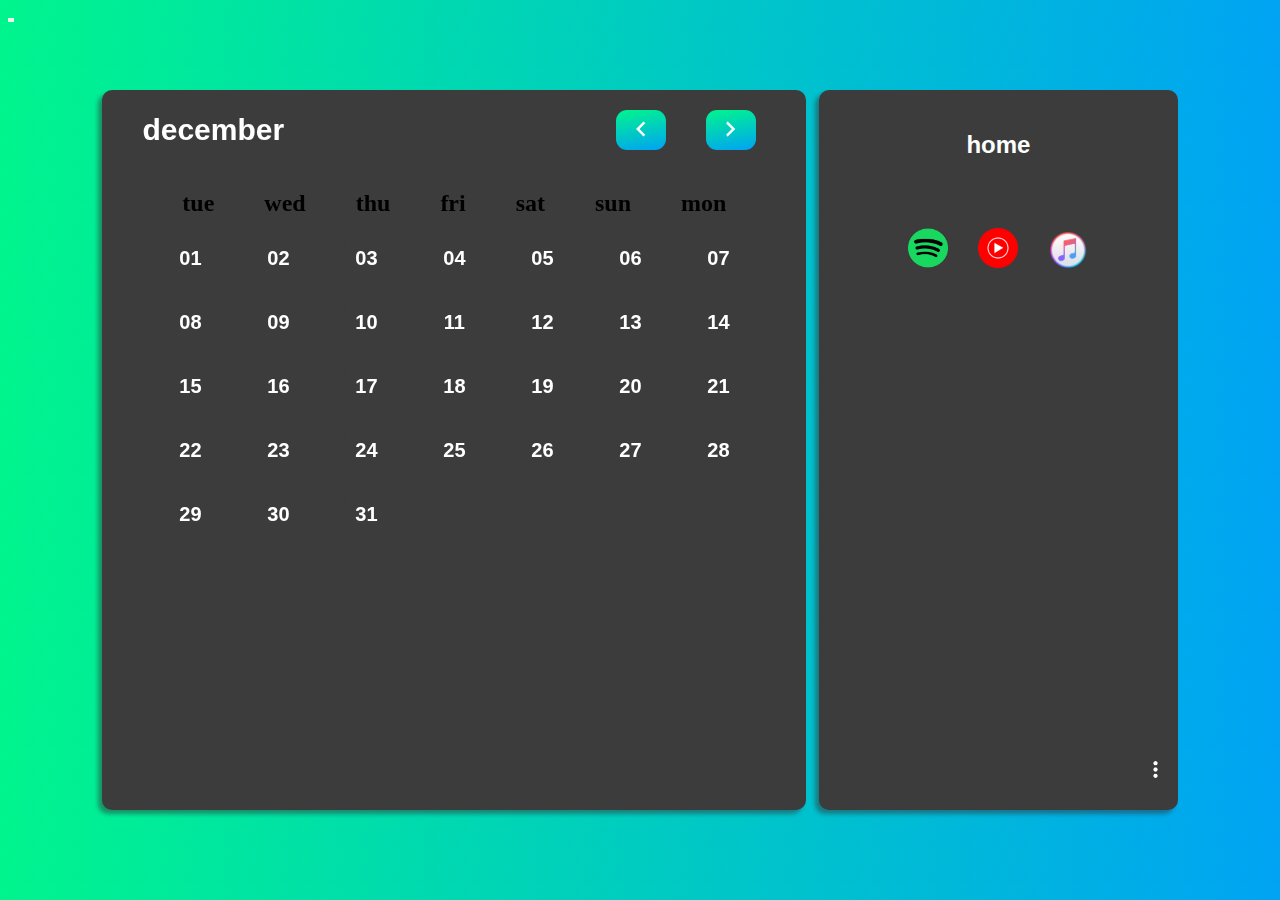
<file: index.html>
<!DOCTYPE html>
<html lang="en">
<head>
    <meta charset="UTF-8">
    <meta name="viewport" content="width=device-width, initial-scale=1.0">
    <title>tracker</title>
    <link rel="stylesheet" href="index.css?v=1.1">
    <link rel="icon" href="1432527.png">
</head>
<body>
<div id="mainbx">
<div id="topbar"><h1 id="mainmonth">january</h1><button id="left"><img style="width: 30px;" src="chevron_left_24dp_FFFFFF_FILL0_wght400_GRAD0_opsz24.png" alt=""></button>
<button id="right"><img style="width: 30px;" src="chevron_right_24dp_FFFFFF_FILL0_wght400_GRAD0_opsz24.png" alt=""></button></div>
<div id="dates"><h2 class="weekday">mon</h2><h2 class="weekday">tue</h2><h2 class="weekday">wed</h2><h2 class="weekday">thu</h2><h2 class="weekday">fri</h2><h2 class="weekday">sat</h2><h2 class="weekday">sun</h2></div>

</div> 
<div id="rightbx"><h2 id="header">home</h2>
    <div id="auxclick"><p id="editxt">edit</p><p id="deltxt">delete</p></div>
 <div id="scroll">
    
<div id="tools"> <a href="https://spotify.com" target="_blank"><img style="width: 40px; height: 40px;" src="256px-Spotify_icon.svg.png" alt=""></a> <a href="https://music.youtube.com" target="_blank"><img style="width: 40px; height: 40px;" src="Youtube Music Icon (PNG480p) - Vector69Com.png"  alt=""></a><img style="width: 40px; height: 40px;" src="pngwing.com (1).png" alt="">
</div>
</div>
<div id="months">

</div>
<div id="track">
    <div id="bartrack"></div>
    <select name="timing" id="timing"><option value="weekly">weekly</option><option value="monthly">monthly</option></select>
</div>
<div id="create">
    <label for="name" style="margin-top: 20px; color: white; font-size: 15px; font-family: 'Gill Sans', 'Gill Sans MT', Calibri, 'Trebuchet MS', sans-serif;">task title</label>
    <input type="text" name="name" id="name">
    <label for="color" style="margin-top: 20px; color: white; font-size: 15px; font-family: 'Gill Sans', 'Gill Sans MT', Calibri, 'Trebuchet MS', sans-serif;">color</label>
    <input type="color" name="color" id="color">
    <button id="save">create</button>
</div>
<div id="btns"><img id="addbtn" src="add_24dp_FFFFFF_FILL0_wght400_GRAD0_opsz24.png" alt=""><img id="trackbtn" src="bar_chart_24dp_FFFFFF_FILL0_wght400_GRAD0_opsz24.png" alt="">
<img id="homebtn" src="calendar_month_24dp_FFFFFF_FILL0_wght400_GRAD0_opsz24.png" alt=""><img id="morebtn" src="more_vert_24dp_FFFFFF_FILL0_wght400_GRAD0_opsz24.png" alt="">
</div></div>
<input type="color" name="color2" id="color2" style="width: 1px; height: 1px;">
</body>
<script src="index.js?v=1.2"></script>
</html>
</file>
<file: index.css>
body{
    background-image: linear-gradient(110deg , rgb(0, 245, 141) , rgb(0, 163, 244));
}
#mainbx{
width: 55%;
height: 80%;
position: fixed;
display: flex;
background-color: rgb(60, 60, 60);
left: 8%;
top: 10%;
flex-direction: column;
border-radius: 10px;
box-shadow: -4px 4px 4px rgba(46, 46, 46, 0.47);
}
#dates{
    width: 100%;
    height: fit-content;
    display: flex;
    column-gap: 50px;
align-items: center;
margin-top: 20px;
justify-content: center;
}
.row{
    width: 100%;
    height: fit-content;
    display: flex;
    column-gap: 44px;
align-items: center;

margin-top: -20px;
justify-content: center;
}
.dayno{
    font-family: 'Gill Sans', 'Gill Sans MT', Calibri, 'Trebuchet MS', sans-serif;
    color: white;
    font-weight: bold;
    font-size: 20px;
    width: 40px;
    height: 40px;
cursor: pointer;
    border-radius: 10px;
    display: flex;
    align-items: center;
    justify-content:  center;
    border: 2px solid rgb(60, 60, 60);

}
#scroll{width: 100%;
height: fit-content;
display: flex;
align-items: center;
row-gap: 10px;
margin-bottom: 40px;
flex-direction: column;}
#create{width: 100%;
height: fit-content;
display: none;
align-items: center;
row-gap: 10px;
flex-direction: column;margin-bottom: 100px;}
#months{width: 100%;
height: fit-content;
display: none;
align-items: center;
row-gap: 10px;
flex-direction: column;}
#track{width: 100%;
height: fit-content;
display: none;
align-items: center;
row-gap: 10px;
flex-direction: column;}

#rightbx{
width: 28%;
height: 80%;
display: flex;
align-items: center;
row-gap: 10px;
flex-direction: column;
position: fixed;
background-color: rgb(60, 60, 60);
overflow-y: scroll;
right: 8%;
top: 10%;
border-radius: 10px;
box-shadow: -4px 4px 4px rgba(46, 46, 46, 0.47);
}
#rightbx::-webkit-scrollbar{display: none;}
#left{
    width: 50px;
    border-radius: 11px;
    background-image: linear-gradient(170deg , rgb(0, 245, 141) , rgb(0, 163, 244));
    border: 0px;
    height: 40px;
    margin-left: 53%;
}
#right{
    width: 50px;
    height: 40px;
    margin-left: 40px;
    border-radius: 11px;
    background-image: linear-gradient(170deg , rgb(0, 245, 141) , rgb(0, 163, 244));
    border: 0px;
}
h1{color: white; font-size: 30px; width: 100px;}
#topbar{
    display: flex;
    font-family: 'Gill Sans', 'Gill Sans MT', Calibri, 'Trebuchet MS', sans-serif;
    width: 100%;
    height: 40px;
    align-items: center;
    padding-left: 40px;
    margin-top: 20px;
}
.task{
    width: 85%;
    height: 120px;
    border: 2px solid white;
    border-radius: 10px;
    color: white;
    overflow: hidden;
    padding-left: 20px;
    font-family: 'Gill Sans', 'Gill Sans MT', Calibri, 'Trebuchet MS', sans-serif;
}
#tools{    width: 85%;
    height: 120px;
   
    border-radius: 10px;
    color: white;
    display: flex;
    align-items: center;
    justify-content: center;
    column-gap: 30px;
    padding-left: 10px;
    padding-right: 10px;
    font-family: 'Gill Sans', 'Gill Sans MT', Calibri, 'Trebuchet MS', sans-serif;
}
.more{
    margin-top: 30px;
    width: 100%;
    display: flex;
    column-gap: 20px;
    align-items: center;
    justify-content: center;
}
.length{width: 50px; 
    background-color: transparent; 
    border: 1.5px solid rgb(255, 255, 255); 
    border-radius: 5px; 
    color: white; }
.checkbox{
    border: 1px solid white;
    height: 15px;
    width: 15px;
    border-radius: 3px;
position: absolute;
margin-left: 250px;
margin-top: -50px;
}
.color{background-color: aqua; width: 90px; margin-left: 30px; height: 8px; border-radius: 20px;}
#header{color: white; font-family: 'Gill Sans', 'Gill Sans MT', Calibri, 'Trebuchet MS', sans-serif; position: sticky; top: 0px; background-color: rgb(60, 60, 60); width: 100%; min-height: 70px; margin-bottom: 0; display: flex; justify-content: center; align-items: center;}
.month{
    width: 90%;
    height: 220px;
    border-radius: 15px;
   
}
.monthtxt{color: white; font-family: 'Gill Sans', 'Gill Sans MT', Calibri, 'Trebuchet MS', sans-serif; margin-left: 20px;}
.mrow{
    width: 100%;
    height: fit-content;
    display: flex;
    column-gap: 20px;
align-items: center;
margin-top: -20px;
justify-content: center;
}
.mdayno{
    font-family: 'Gill Sans', 'Gill Sans MT', Calibri, 'Trebuchet MS', sans-serif;
    color: white;
    font-weight: bold;
    font-size: 15px;
    width: 20px;
    height: 20px;
    border-radius: 10px;
    display: flex;
    align-items: center;
    justify-content:  center;

}
.dates2{
    width: 100%;
    height: fit-content;
    font-size: 15px;
    display: flex;
    column-gap: 23px;
align-items: center;
margin-top: -25px;
justify-content: center;

}
#bartrack{
    border-bottom: 1px solid white;
    height: 250px;
    margin-bottom: 20px;
    width: 80%;
    display: flex;
    align-items: end;
    overflow-x: scroll;
    justify-content: start;
    padding-left: 10px;
    padding-right: 10px;
}
#bartrack::-webkit-scrollbar{display: none;}
.bar{
    height: 100%;
    background-color: aqua;
    max-width: 50px;
width: 50px;
min-width: 10px;
min-height: 10px;
display: flex;
align-items: center;
justify-content: center;
}
.innertxt{rotate: 270deg; font-size: 14px; }
#timing{background-color: transparent; border: 0px;  color: white; padding-bottom: 5px;}
#addbtn{
    width: 25px;
    height: 25px;
    background-color: rgb(90, 90, 90);
    padding: 10px;
    border-radius: 40px;
    display: none;
}
#trackbtn{
    width: 25px;
    height: 25px;
    background-color: rgb(90, 90, 90);
    padding: 10px;
    border-radius: 40px;
    display: none;
}
#homebtn{
    width: 25px;
    height: 25px;
    background-color: rgb(90, 90, 90);
    padding: 10px;
    border-radius: 40px;
    display: none;
}
#morebtn{
    width: 25px;
    height: 25px;
    padding: 10px;
    border-radius: 40px;

}
#btns{
    position: fixed; 
    display: flex;
    bottom: 12%;
    width: 200px;
    column-gap: 10px;
    justify-content: end;
   right: 8%;
}
#name{
    background-color: transparent;
    color: white;
    border: 1.5px solid white;
    border-radius: 5px;
}
#save{
width: 130px;
height: 30px;
margin-top: 20px;
color: white;
 border: 0px;
 border-radius: 10px;
  background-image: linear-gradient(90deg, rgb(0, 115, 255), rgb(0, 238, 255));
}
#auxclick{
    width: 120px;
    height: 60px;
    background-color: rgb(77, 77, 77);
    border-radius: 7px;
    display: none;
    position: fixed;
    align-items: center;
    justify-content: center;
    color: white;
    font-family: 'Gill Sans', 'Gill Sans MT', Calibri, 'Trebuchet MS', sans-serif;
    font-size: 13px;
    row-gap: 10px;
    flex-direction: column;
    left: 0;
    top: 0;
}
#editxt{
    margin: 0;
    text-decoration: underline;
}
#deltxt{margin: 0; text-decoration: underline; margin-bottom: 5px;}
</file>
